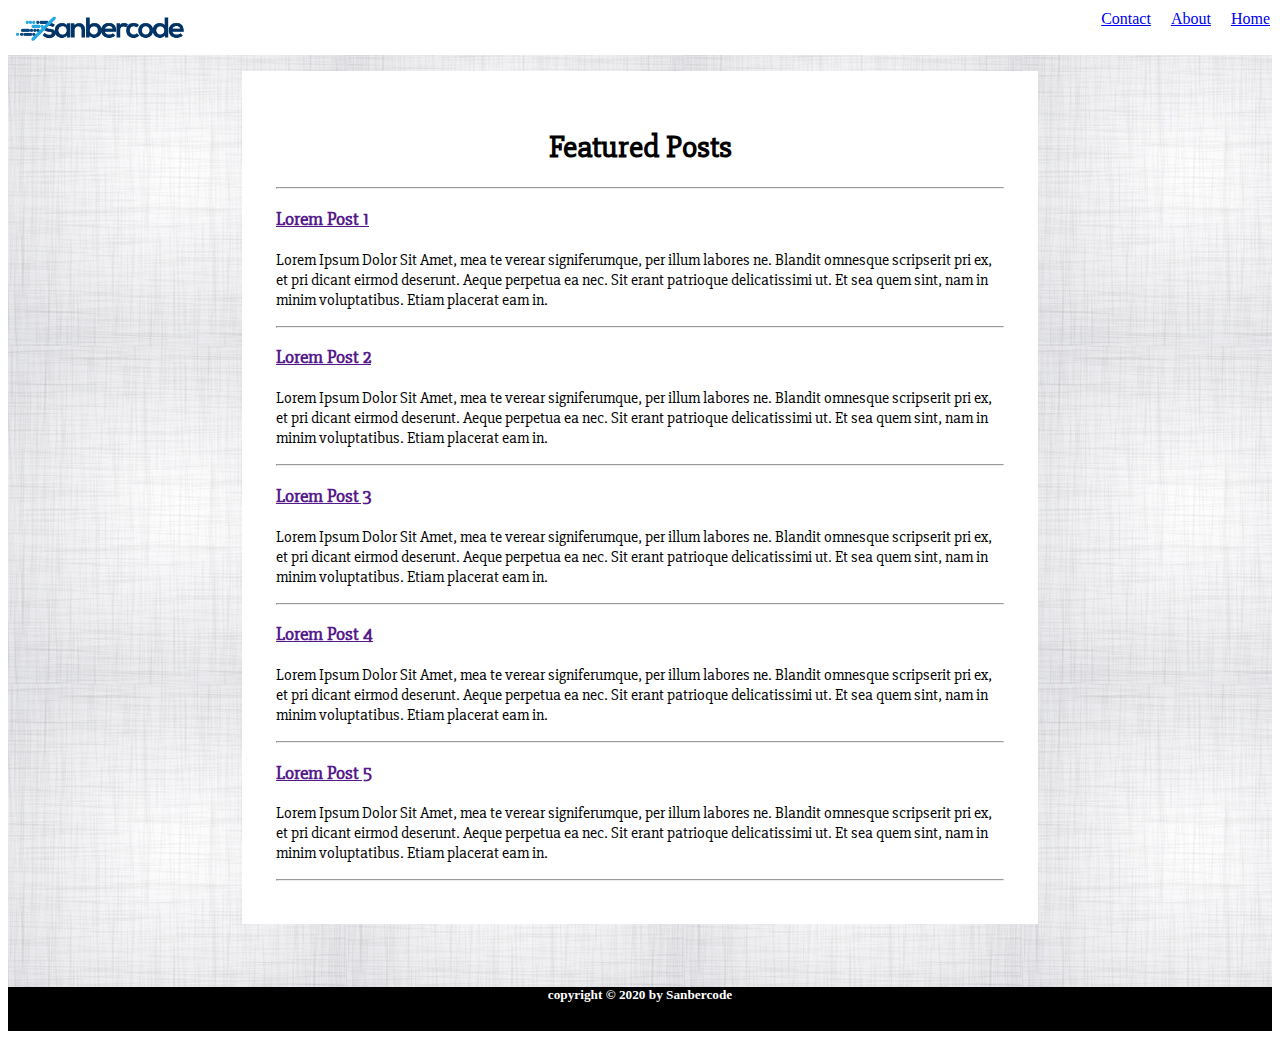
<file: Tugas 2/index.html>
<html>
  <head>
    <link href="public/css/style.css" rel="stylesheet" />
    <link href="https://fonts.googleapis.com/css?family=Slabo+27px" rel="stylesheet">
  </head>
  <body>
    <header>
      
      <nav>
        <ul class="navbar">
          <img id="logo" src="public/css/logo.png" width="200px" />
          <a class="nav-items" href="index.html"><li>Home</li></a>
          <a class="nav-items" href="about.html"><li>About</li></a>
          <a class="nav-items" href="contact.html"><li>Contact</li></a>
        </ul>
      </nav>
    </header>
    <section class="bg">
      <div class="contents">
      <h1 class="text-center">Featured Posts</h1>
      <hr>
      <div id="article-list">
        <div>
          <a href=""><h3>Lorem Post 1</h3></a>
          <p>
            Lorem Ipsum Dolor Sit Amet, mea te verear signiferumque, per illum labores ne. Blandit omnesque scripserit pri ex, et pri dicant eirmod deserunt. Aeque perpetua ea nec. Sit erant patrioque delicatissimi ut. Et sea quem sint, nam in minim voluptatibus. Etiam placerat eam in.
          </p>
        </div>
        <hr>
        <div>
          <a href=""><h3>Lorem Post 2</h3></a>
          <p>
            Lorem Ipsum Dolor Sit Amet, mea te verear signiferumque, per illum labores ne. Blandit omnesque scripserit pri ex, et pri dicant eirmod deserunt. Aeque perpetua ea nec. Sit erant patrioque delicatissimi ut. Et sea quem sint, nam in minim voluptatibus. Etiam placerat eam in.
          </p>
        </div>
        <hr>
        <div>
          <a href=""><h3>Lorem Post 3</h3></a>
          <p>
            Lorem Ipsum Dolor Sit Amet, mea te verear signiferumque, per illum labores ne. Blandit omnesque scripserit pri ex, et pri dicant eirmod deserunt. Aeque perpetua ea nec. Sit erant patrioque delicatissimi ut. Et sea quem sint, nam in minim voluptatibus. Etiam placerat eam in.
          </p>
        </div>
        <hr>
        <div>
          <a href=""><h3>Lorem Post 4</h3></a>
          <p>
            Lorem Ipsum Dolor Sit Amet, mea te verear signiferumque, per illum labores ne. Blandit omnesque scripserit pri ex, et pri dicant eirmod deserunt. Aeque perpetua ea nec. Sit erant patrioque delicatissimi ut. Et sea quem sint, nam in minim voluptatibus. Etiam placerat eam in.
          </p>
        </div>
        <hr>
        <div>
          <a href=""><h3>Lorem Post 5</h3></a>
          <p>
            Lorem Ipsum Dolor Sit Amet, mea te verear signiferumque, per illum labores ne. Blandit omnesque scripserit pri ex, et pri dicant eirmod deserunt. Aeque perpetua ea nec. Sit erant patrioque delicatissimi ut. Et sea quem sint, nam in minim voluptatibus. Etiam placerat eam in.
          </p>
        </div>
        <hr>
      </div>
    </div>
    </section>
    <footer >
      <h5 class="text-center footer-bg">copyright &copy; 2020 by Sanbercode</h5>
    </footer>
  </body>
</html>
</file>
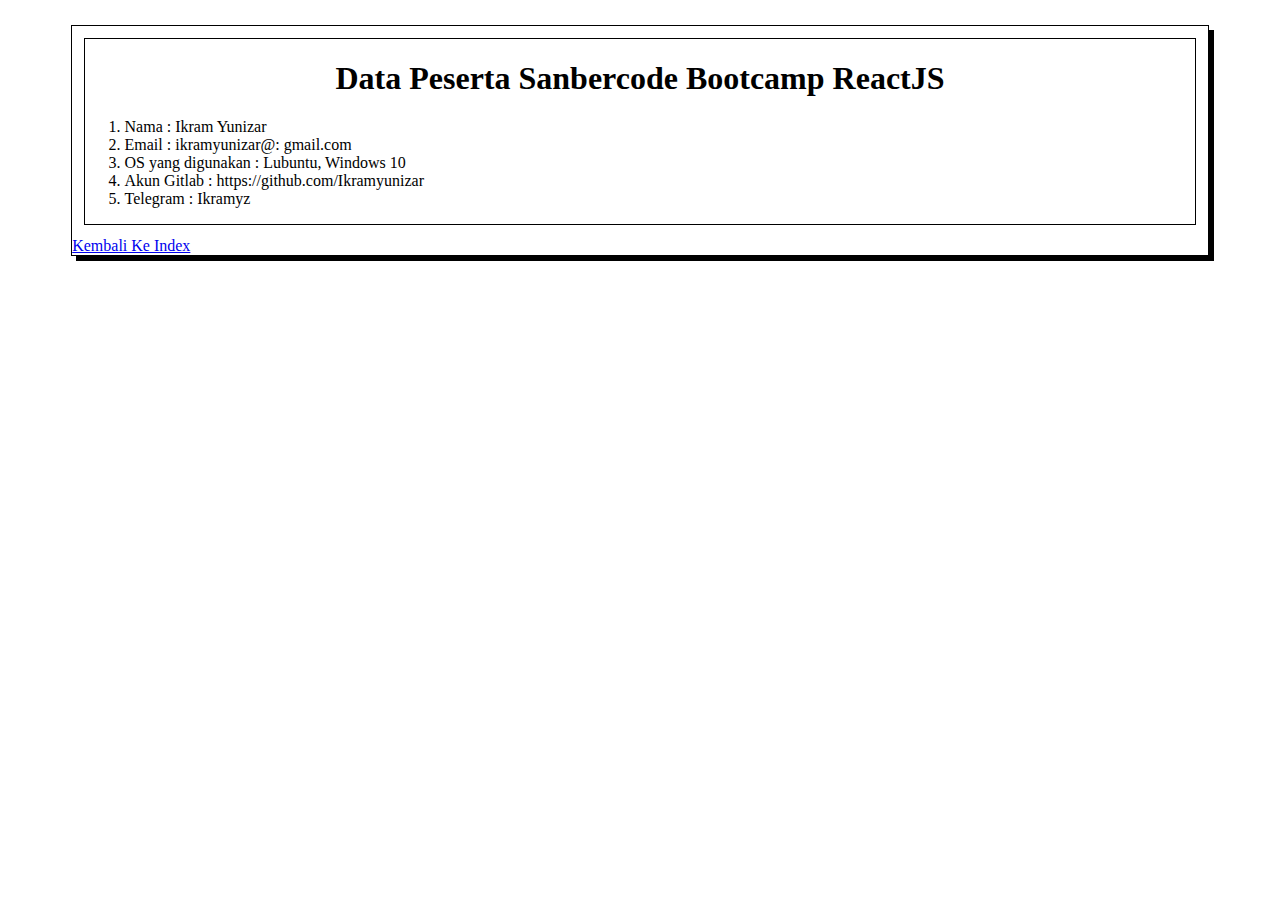
<file: Tugas 2/about.html>
<!DOCTYPE html>
<html lang="en">
<head>
    <meta charset="UTF-8">
    <meta name="viewport" content="width=device-width, initial-scale=1.0">
    <title>Document</title>
    <link href="public/css/style.css" rel="stylesheet" type="text/css">
</head>
<body>
    <div class="padding-about">
        <div class="inner-border">

    <h1 class="text-center">Data Peserta Sanbercode Bootcamp ReactJS</h1>
    <ol>
        <li>Nama : Ikram Yunizar</li>
        <li>Email : ikramyunizar@: gmail.com</li>
        <li>OS yang digunakan : Lubuntu, Windows 10</li>
        <li>Akun Gitlab : https://github.com/Ikramyunizar </li>
        <li>Telegram : Ikramyz</li>
    </ol></div>
    <a href="index.html">Kembali Ke Index</a>
</div>
</body>
</html>
</file>
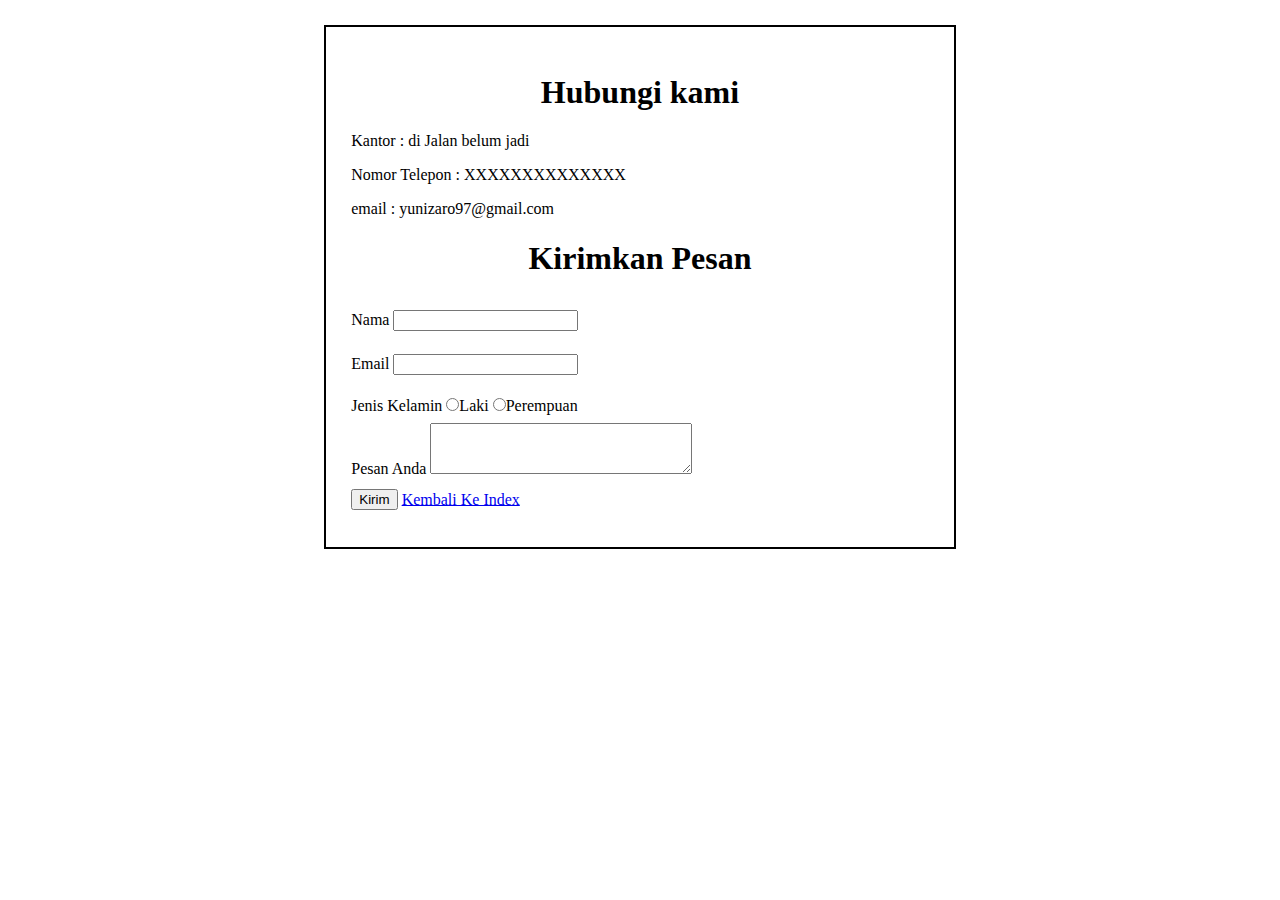
<file: Tugas 2/contact.html>
<!DOCTYPE html>
<html lang="en">
<head>
    <meta charset="UTF-8">
    <meta name="viewport" content="width=device-width, initial-scale=1.0">
    <title>Contact</title>
    <link rel="stylesheet" href="public/css/style.css">
</head>
<body>
    <div class="padding-contact">
    <h1 class="text-center">Hubungi kami</h1>
    <p>Kantor : di Jalan belum jadi</p>
    <p>Nomor Telepon : XXXXXXXXXXXXXX</p>
    <p>email : yunizaro97@gmail.com</p>
    <h1 class="text-center">Kirimkan Pesan</h1>
    <label for="">Nama</label>
    <input type="text" name="" id=""><br>
    <label for="">Email</label>
    <input type="text" name="" id=""><br>
    <label for="">Jenis Kelamin</label>
    <input type="radio" name="Laki" id="Laki">Laki
    <input type="radio" name="" id="">Perempuan
    <br>
    <label for="">Pesan Anda</label>
    <textarea name="" id="" cols="30" rows="3"></textarea>
    <br>
    <input type="submit" value="Kirim" placeholder="Kirim">
    <a href="index.html">Kembali Ke Index</a>
</div>
</body>
</html>
</file>
<file: Tugas 2/public/css/style.css>
.padding-contact {
    margin: 2% 25%;
    padding : 2% 2%;
    border: 2px solid;
}
.padding-about {
    
    margin: 2% 5%;
    border: 1px solid;
    box-shadow: 5px 5px black;



}

.inner-border {
    border: 1px solid;
    margin : 1%;
}

.text-center {
    text-align: center;
}

.navbar {
    overflow:hidden;
    margin : 0;
    padding : 0;
    list-style-type: none;
    background-color: #ffffff;
    position: fixed;
    right: 0;
    top: 0;
    width: 100%;
}
body {
    
}

.nav-items {
    float: right;
    margin: 10px;
  }
  
  li a {
    display: block;
    color: white;
    text-align: center;
    padding: 14px 16px;
    text-decoration: none;
  }

  #logo {
      float :left;
      display: inline;
  }
  .bg {
      background: url('pattern.jpg');
      padding: 5%;
      font-family: 'Slabo 27px';
  }

  input {
      margin: 2% 0%;
  }

  .contents {
      margin: 0% 15%;
      background: white;
      padding: 3%;
  }
  
  .footer-bg {
      background: #000000;
      color: white;
      padding: 0;
      margin: 0;
      height: 5%;
  }

  html {
      padding: 0;
      margin: 0;
  }
</file>
